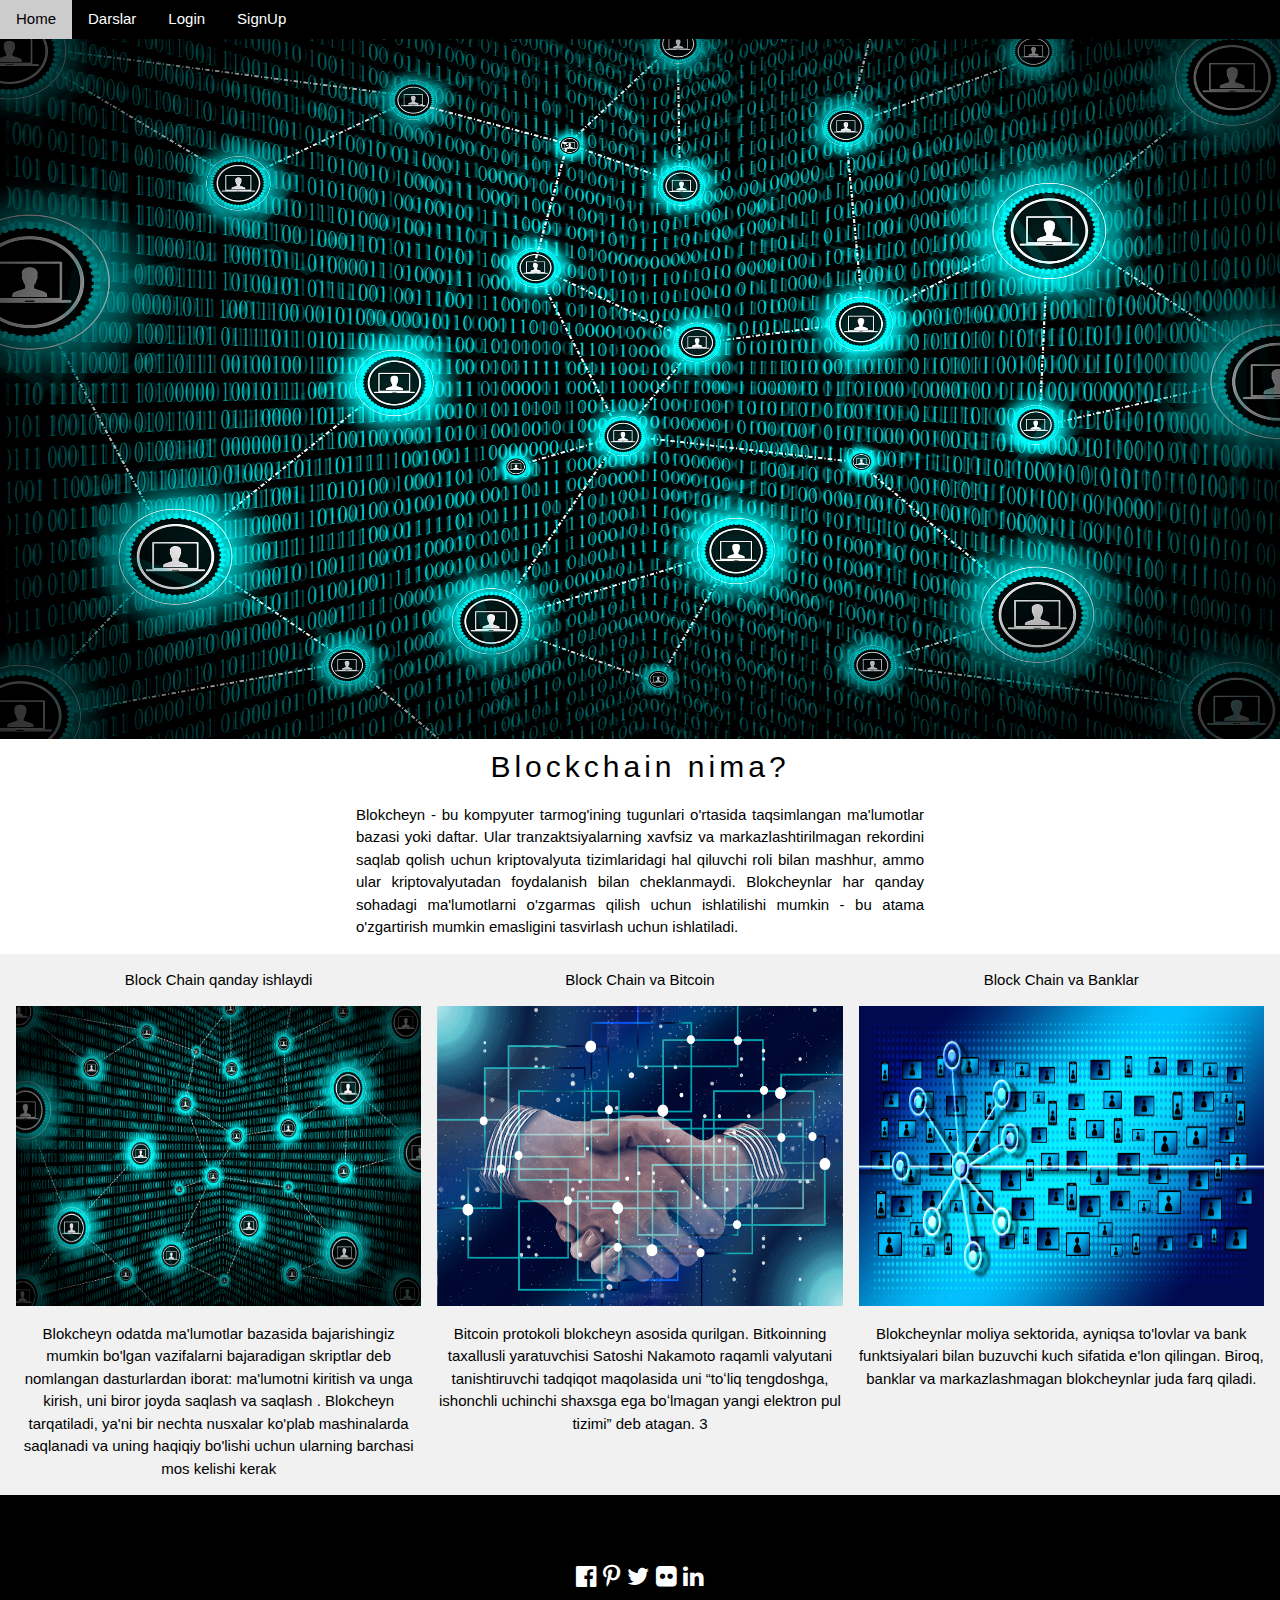
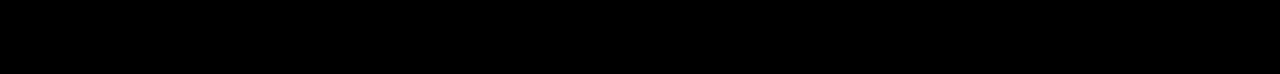
<file: BlockChain/index.html>
<!DOCTYPE html>
<html>
<meta charset="UTF-8">
<meta name="viewport" content="width=device-width, initial-scale=1">
<link rel="stylesheet" href="index.css">
<link rel="stylesheet" href="https://cdnjs.cloudflare.com/ajax/libs/font-awesome/4.6.3/css/font-awesome.min.css">
<body>

<!-- Navigation -->
<nav class="w3-bar w3-black">
  <a href="#home" class="w3-button w3-bar-item">Home</a>
  <a href="darslar.html" class="w3-button w3-bar-item">Darslar</a>
  <a href="login.html" class="w3-button w3-bar-item">Login</a>
  <a href="register.html" class="w3-button w3-bar-item">SignUp</a>
</nav>

<!-- Slide Show -->
<section>
  <img class="mySlides" src="images/blockchain1.jpg"
  style="width:100%" height="700px">
  <img class="mySlides" src="images/blockchain2.jpg"
  style="width:100%" height="700px">
  <img class="mySlides" src="images/blockchain3.jpg"
  style="width:100%" height="700px">
</section>

<!-- Band Description -->
<section class="w3-container w3-center w3-content" style="max-width:600px">
  <h2 class="w3-wide">Blockchain nima?</h2>
  <p class="w3-justify">Blokcheyn - bu kompyuter tarmog'ining tugunlari o'rtasida taqsimlangan ma'lumotlar bazasi yoki daftar. Ular tranzaktsiyalarning xavfsiz va markazlashtirilmagan rekordini saqlab qolish uchun kriptovalyuta tizimlaridagi hal qiluvchi roli bilan mashhur, ammo ular kriptovalyutadan foydalanish bilan cheklanmaydi. Blokcheynlar har qanday sohadagi ma'lumotlarni o'zgarmas qilish uchun ishlatilishi mumkin - bu atama o'zgartirish mumkin emasligini tasvirlash uchun ishlatiladi.</p>
</section>

<!-- Band Members -->
<section class="w3-row-padding w3-center w3-light-grey">
  <article class="w3-third">
    <p>Block Chain qanday ishlaydi</p>
    <img src="images/blockchain1.jpg" alt="Random Name" style="width:100%" height="300px">
    <p>Blokcheyn odatda ma'lumotlar bazasida bajarishingiz mumkin bo'lgan vazifalarni bajaradigan skriptlar deb nomlangan dasturlardan iborat: ma'lumotni kiritish va unga kirish, uni biror joyda saqlash va saqlash . Blokcheyn tarqatiladi, ya'ni bir nechta nusxalar ko'plab mashinalarda saqlanadi va uning haqiqiy bo'lishi uchun ularning barchasi mos kelishi kerak</p>
  </article>
  <article class="w3-third">
    <p>Block Chain va Bitcoin</p>
    <img src="images/blockchain2.jpg" alt="Random Name" style="width:100%" height="300px">
    <p>Bitcoin protokoli blokcheyn asosida qurilgan. Bitkoinning taxallusli yaratuvchisi Satoshi Nakamoto raqamli valyutani tanishtiruvchi tadqiqot maqolasida uni “toʻliq tengdoshga, ishonchli uchinchi shaxsga ega boʻlmagan yangi elektron pul tizimi” deb atagan.
      3</p>
  </article>
  <article class="w3-third">
    <p>Block Chain va Banklar</p>
    <img src="images/blockchain3.jpg" alt="Random Name" style="width:100%" height="300px">
    <p>Blokcheynlar moliya sektorida, ayniqsa to'lovlar va bank funktsiyalari bilan buzuvchi kuch sifatida e'lon qilingan. Biroq, banklar va markazlashmagan blokcheynlar juda farq qiladi.</p>
  </article>
</section>

<!-- Footer -->
<footer class="w3-container w3-padding-64 w3-center w3-black w3-xlarge" id="about">
  <a href="#"><i class="fa fa-facebook-official"></i></a>
  <a href="#"><i class="fa fa-pinterest-p"></i></a>
  <a href="#"><i class="fa fa-twitter"></i></a>
  <a href="#"><i class="fa fa-flickr"></i></a>
  <a href="#"><i class="fa fa-linkedin"></i></a>
  <p class="w3-medium">
  </p>
</footer>

<script>
// Automatic Slideshow - change image every 3 seconds
var myIndex = 0;
carousel();

function carousel() {
  var i;
  var x = document.getElementsByClassName("mySlides");
  for (i = 0; i < x.length; i++) {
     x[i].style.display = "none";
  }
  myIndex++;
  if (myIndex > x.length) {myIndex = 1}
  x[myIndex-1].style.display = "block";
  setTimeout(carousel, 10000);
}
</script>

</body>
</html>
</file>
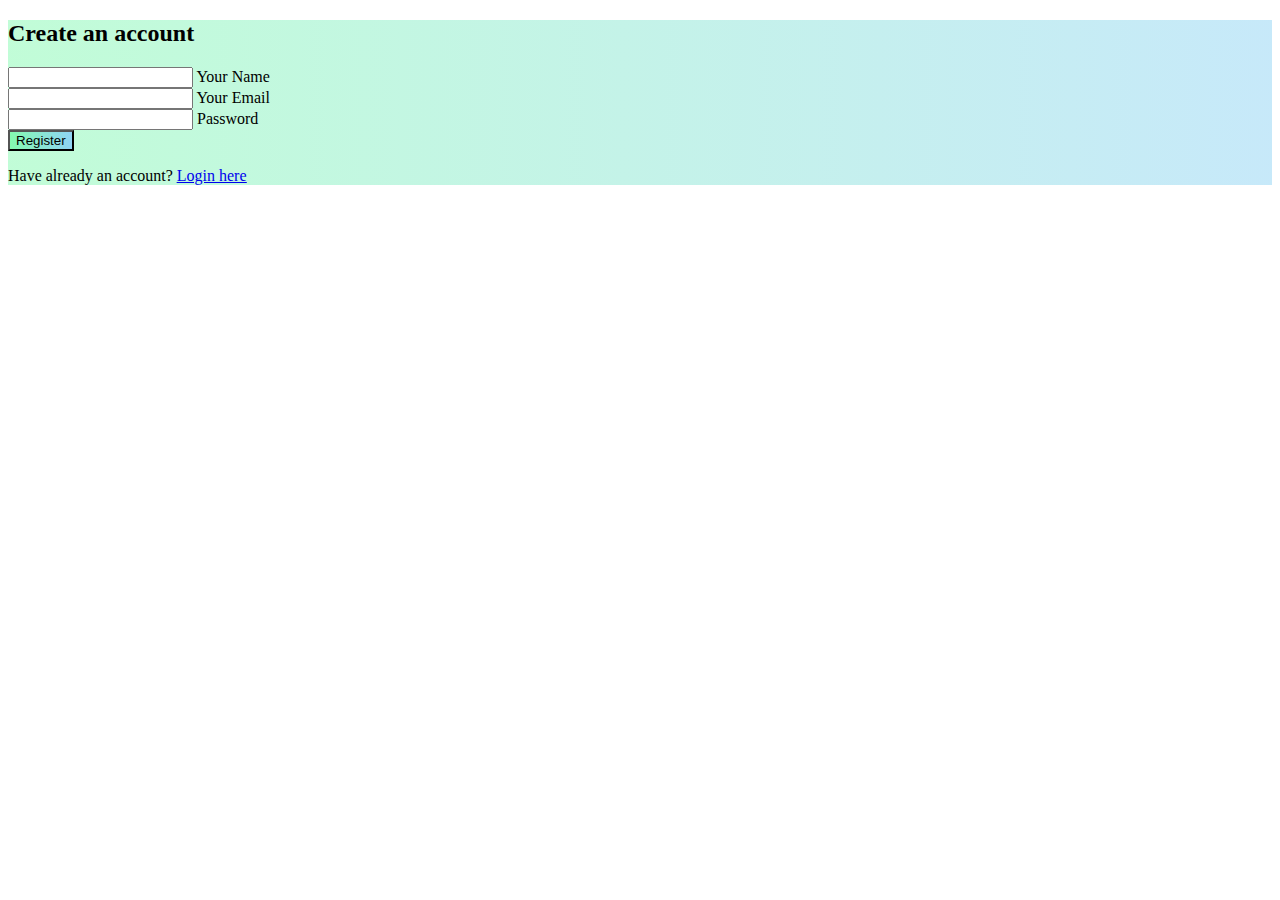
<file: BlockChain/register.html>
<!DOCTYPE html>
<html lang="en">
<head>
  <title>Bootstrap Example</title>
  <meta charset="utf-8">
  <meta name="viewport" content="width=device-width, initial-scale=1">
  <link href="https://cdn.jsdelivr.net/npm/bootstrap@5.1.3/dist/css/bootstrap.min.css" rel="stylesheet" integrity="sha384-1BmE4kWBq78iYhFldvKuhfTAU6auU8tT94WrHftjDbrCEXSU1oBoqyl2QvZ6jIW3" crossorigin="anonymous">
    <script src="https://cdn.jsdelivr.net/npm/bootstrap@5.1.3/dist/js/bootstrap.bundle.min.js" integrity="sha384-ka7Sk0Gln4gmtz2MlQnikT1wXgYsOg+OMhuP+IlRH9sENBO0LRn5q+8nbTov4+1p" crossorigin="anonymous"></script>
  <link rel="stylesheet" href="register.css">
</head>
<body>
   
    <section class="vh-100 bg-image"
    style="background-image: url('https://mdbcdn.b-cdn.net/img/Photos/new-templates/search-box/img4.webp');">
    <div class="mask d-flex align-items-center h-100 gradient-custom-3">
      <div class="container h-100">
        <div class="row d-flex justify-content-center align-items-center h-100">
          <div class="col-12 col-md-9 col-lg-7 col-xl-6">
            <div class="card" style="border-radius: 15px;">
              <div class="card-body p-5">
                
                <h2 class="text-uppercase text-center mb-5">Create an account</h2>

                
                <form action="register.php" method="POST">

                  <div class="form-outline mb-4">
                    <input type="text" name="username" id="username" class="form-control form-control-lg" />
                    <label class="form-label" for="username">Your Name</label>
                  </div>
  
                  <div class="form-outline mb-4">
                    <input type="email" name="email" id="email" class="form-control form-control-lg" />
                    <label class="form-label" for="email">Your Email</label>
                  </div>
  
                  <div class="form-outline mb-4">
                    <input type="password" name="password" id="password" class="form-control form-control-lg" />
                    <label class="form-label" for="password">Password</label>
                  </div>
      
                  <div class="d-flex justify-content-center">
                    <button type="submit"
                      class="btn btn-success btn-block btn-lg gradient-custom-4 text-body">Register</button>
                  </div>
  
                  <p class="text-center text-muted mt-5 mb-0">Have already an account? <a href="login.html"
                      class="fw-bold text-body"><u>Login here</u></a></p>
  
                    </form>
              </div>
            
            </div>
          </div>
        </div>
      </div>
    </div>
  </section>

</body>
</html>
</file>
<file: BlockChain/register.css>
.gradient-custom-3 {
    /* fallback for old browsers */
    background: #84fab0;
    
    /* Chrome 10-25, Safari 5.1-6 */
    background: -webkit-linear-gradient(to right, rgba(132, 250, 176, 0.5), rgba(143, 211, 244, 0.5));
    
    /* W3C, IE 10+/ Edge, Firefox 16+, Chrome 26+, Opera 12+, Safari 7+ */
    background: linear-gradient(to right, rgba(132, 250, 176, 0.5), rgba(143, 211, 244, 0.5))
    }
    .gradient-custom-4 {
    /* fallback for old browsers */
    background: #84fab0;
    
    /* Chrome 10-25, Safari 5.1-6 */
    background: -webkit-linear-gradient(to right, rgba(132, 250, 176, 1), rgba(143, 211, 244, 1));
    
    /* W3C, IE 10+/ Edge, Firefox 16+, Chrome 26+, Opera 12+, Safari 7+ */
    background: linear-gradient(to right, rgba(132, 250, 176, 1), rgba(143, 211, 244, 1))
    }
</file>
<file: BlockChain/index.css>
/* W3.CSS 3.04 Apr 2017 by Jan Egil and Borge Refsnes */
html{box-sizing:border-box}*,*:before,*:after{box-sizing:inherit}
/* Extract from normalize.css by Nicolas Gallagher and Jonathan Neal git.io/normalize */
html{-ms-text-size-adjust:100%;-webkit-text-size-adjust:100%}body{margin:0}
article,aside,details,figcaption,figure,footer,header,main,menu,nav,section,summary{display:block}
audio,canvas,progress,video{display:inline-block}progress{vertical-align:baseline}
audio:not([controls]){display:none;height:0}[hidden],template{display:none}
a{background-color:transparent;-webkit-text-decoration-skip:objects}
a:active,a:hover{outline-width:0}abbr[title]{border-bottom:none;text-decoration:underline;text-decoration:underline dotted}
dfn{font-style:italic}mark{background:#ff0;color:#000}
small{font-size:80%}sub,sup{font-size:75%;line-height:0;position:relative;vertical-align:baseline}
sub{bottom:-0.25em}sup{top:-0.5em}figure{margin:1em 40px}
img{border-style:none}svg:not(:root){overflow:hidden}
code,kbd,pre,samp{font-family:monospace,monospace;font-size:1em}
hr{box-sizing:content-box;height:0;overflow:visible}
button,input,select,textarea{font:inherit;margin:0}optgroup{font-weight:bold}
button,input{overflow:visible}button,select{text-transform:none}
button,html [type=button],[type=reset],[type=submit]{-webkit-appearance:button}
button::-moz-focus-inner, [type=button]::-moz-focus-inner, [type=reset]::-moz-focus-inner, [type=submit]::-moz-focus-inner{border-style:none;padding:0}
button:-moz-focusring, [type=button]:-moz-focusring, [type=reset]:-moz-focusring, [type=submit]:-moz-focusring{outline:1px dotted ButtonText}
fieldset{border:1px solid #c0c0c0;margin:0 2px;padding:.35em .625em .75em}
legend{color:inherit;display:table;max-width:100%;padding:0;white-space:normal}textarea{overflow:auto}
[type=checkbox],[type=radio]{padding:0}
[type=number]::-webkit-inner-spin-button,[type=number]::-webkit-outer-spin-button{height:auto}
[type=search]{-webkit-appearance:textfield;outline-offset:-2px}
[type=search]::-webkit-search-cancel-button,[type=search]::-webkit-search-decoration{-webkit-appearance:none}
::-webkit-input-placeholder{color:inherit;opacity:0.54}
::-webkit-file-upload-button{-webkit-appearance:button;font:inherit}
/* End extract */
html,body{font-family:Verdana,sans-serif;font-size:15px;line-height:1.5}html{overflow-x:hidden}
h1,h2,h3,h4,h5,h6,.w3-slim,.w3-wide{font-family:"Segoe UI",Arial,sans-serif}
h1{font-size:36px}h2{font-size:30px}h3{font-size:24px}h4{font-size:20px}h5{font-size:18px}h6{font-size:16px}
.w3-serif{font-family:"Times New Roman",Times,serif}
h1,h2,h3,h4,h5,h6{font-weight:400;margin:10px 0}.w3-wide{letter-spacing:4px}
h1 a,h2 a,h3 a,h4 a,h5 a,h6 a{font-weight:inherit}
hr{border:0;border-top:1px solid #eee;margin:20px 0}
img{margin-bottom:-5px}a{color:inherit}
.w3-image{max-width:100%;height:auto}
.w3-table,.w3-table-all{border-collapse:collapse;border-spacing:0;width:100%;display:table}
.w3-table-all{border:1px solid #ccc}
.w3-bordered tr,.w3-table-all tr{border-bottom:1px solid #ddd}
.w3-striped tbody tr:nth-child(even){background-color:#f1f1f1}
.w3-table-all tr:nth-child(odd){background-color:#fff}
.w3-table-all tr:nth-child(even){background-color:#f1f1f1}
.w3-hoverable tbody tr:hover,.w3-ul.w3-hoverable li:hover{background-color:#ccc}
.w3-centered tr th,.w3-centered tr td{text-align:center}
.w3-table td,.w3-table th,.w3-table-all td,.w3-table-all th{padding:8px 8px;display:table-cell;text-align:left;vertical-align:top}
.w3-table th:first-child,.w3-table td:first-child,.w3-table-all th:first-child,.w3-table-all td:first-child{padding-left:16px}
.w3-btn,.w3-btn-block,.w3-button{border:none;display:inline-block;outline:0;padding:6px 16px;vertical-align:middle;overflow:hidden;text-decoration:none!important;color:#fff;background-color:#000;text-align:center;cursor:pointer;white-space:nowrap}
.w3-btn:hover,.w3-btn-block:hover,.w3-btn-floating:hover,.w3-btn-floating-large:hover{box-shadow:0 8px 16px 0 rgba(0,0,0,0.2),0 6px 20px 0 rgba(0,0,0,0.19)}
.w3-button{color:#000;background-color:#f1f1f1;padding:8px 16px}.w3-button:hover{color:#000!important;background-color:#ccc!important}
.w3-btn,.w3-btn-floating,.w3-btn-floating-large,.w3-closenav,.w3-opennav,.w3-btn-block,.w3-button{-webkit-touch-callout:none;-webkit-user-select:none;-khtml-user-select:none;-moz-user-select:none;-ms-user-select:none;user-select:none}   
.w3-btn-floating,.w3-btn-floating-large{display:inline-block;text-align:center;color:#fff;background-color:#000;position:relative;overflow:hidden;z-index:1;padding:0;border-radius:50%;cursor:pointer;font-size:24px}
.w3-btn-floating{width:40px;height:40px;line-height:40px}.w3-btn-floating-large{width:56px;height:56px;line-height:56px}
.w3-disabled,.w3-btn:disabled,.w3-button:disabled,.w3-btn-floating:disabled,.w3-btn-floating-large:disabled{cursor:not-allowed;opacity:0.3}.w3-disabled *,:disabled *{pointer-events:none}
.w3-btn.w3-disabled:hover,.w3-btn-block.w3-disabled:hover,.w3-btn:disabled:hover,.w3-btn-floating.w3-disabled:hover,.w3-btn-floating:disabled:hover,
.w3-btn-floating-large.w3-disabled:hover,.w3-btn-floating-large:disabled:hover{box-shadow:none}
.w3-btn-group .w3-btn{float:left}.w3-btn-block{width:100%}
.w3-btn-bar .w3-btn{box-shadow:none;background-color:inherit;color:inherit;float:left}.w3-btn-bar .w3-btn:hover{background-color:#ccc}
.w3-badge,.w3-tag,.w3-sign{background-color:#000;color:#fff;display:inline-block;padding-left:8px;padding-right:8px;text-align:center}
.w3-badge{border-radius:50%}
ul.w3-ul{list-style-type:none;padding:0;margin:0}ul.w3-ul li{padding:8px 16px;border-bottom:1px solid #ddd}ul.w3-ul li:last-child{border-bottom:none}
.w3-tooltip,.w3-display-container{position:relative}.w3-tooltip .w3-text{display:none}.w3-tooltip:hover .w3-text{display:inline-block}
.w3-navbar{list-style-type:none;margin:0;padding:0;overflow:hidden}
.w3-navbar li{float:left}.w3-navbar li a,.w3-navitem,.w3-navbar li .w3-btn,.w3-navbar li .w3-input{display:block;padding:8px 16px}.w3-navbar li .w3-btn,.w3-navbar li .w3-input{border:none;outline:none;width:100%}
.w3-navbar li a:hover{color:#000;background-color:#ccc}
.w3-navbar .w3-dropdown-hover,.w3-navbar .w3-dropdown-click{position:static}
.w3-navbar .w3-dropdown-hover:hover,.w3-navbar .w3-dropdown-hover:first-child,.w3-navbar .w3-dropdown-click:hover{background-color:#ccc;color:#000}
.w3-navbar a,.w3-topnav a,.w3-sidenav a,.w3-dropdown-content a,.w3-accordion-content a,.w3-dropnav a,.w3-navblock a{text-decoration:none!important}
.w3-navbar .w3-opennav.w3-right{float:right!important}.w3-topnav{padding:8px 8px}
.w3-navblock .w3-dropdown-hover:hover,.w3-navblock .w3-dropdown-hover:first-child,.w3-navblock .w3-dropdown-click:hover{background-color:#ccc;color:#000}
.w3-navblock .w3-dropdown-hover,.w3-navblock .w3-dropdown-click{width:100%}.w3-navblock .w3-dropdown-hover .w3-dropdown-content,.w3-navblock .w3-dropdown-click .w3-dropdown-content{min-width:100%}
.w3-topnav a{padding:0 8px;border-bottom:3px solid transparent;-webkit-transition:border-bottom .25s;transition:border-bottom .25s}
.w3-topnav a:hover{border-bottom:3px solid #fff}.w3-topnav .w3-dropdown-hover a{border-bottom:0}
.w3-opennav,.w3-closenav{color:inherit}.w3-opennav:hover,.w3-closenav:hover{cursor:pointer;opacity:0.8}
.w3-btn,.w3-btn-floating,.w3-dropnav a,.w3-btn-floating-large,.w3-btn-block, .w3-navbar a,.w3-navblock a,.w3-sidenav a,.w3-pagination li a,.w3-hoverable tbody tr,.w3-hoverable li,
.w3-accordion-content a,.w3-dropdown-content a,.w3-dropdown-click:hover,.w3-dropdown-hover:hover,.w3-opennav,.w3-closenav,.w3-closebtn,*[class*="w3-hover-"]
{-webkit-transition:background-color .25s,color .15s,box-shadow .25s,opacity 0.25s,filter 0.25s,border 0.15s;transition:background-color .25s,color .15s,box-shadow .15s,opacity .25s,filter .25s,border .15s}
.w3-ripple:active{opacity:0.5}.w3-ripple{-webkit-transition:opacity 0s;transition:opacity 0s}
.w3-sidenav,.w3-sidebar{height:100%;width:200px;background-color:#fff;position:fixed!important;z-index:1;overflow:auto}
.w3-sidenav a,.w3-navblock a{padding:4px 2px 4px 16px}.w3-sidenav a:hover,.w3-navblock a:hover{background-color:#ccc;color:#000}.w3-sidenav a,.w3-dropnav a,.w3-navblock a{display:block}
.w3-sidenav .w3-dropdown-hover:hover,.w3-sidenav .w3-dropdown-hover:first-child,.w3-sidenav .w3-dropdown-click:hover,.w3-dropnav a:hover{background-color:#ccc;color:#000}
.w3-sidenav .w3-dropdown-hover,.w3-sidenav .w3-dropdown-click,.w3-bar-block .w3-dropdown-hover,.w3-bar-block .w3-dropdown-click{width:100%}
.w3-sidenav .w3-dropdown-hover .w3-dropdown-content,.w3-sidenav .w3-dropdown-click .w3-dropdown-content,.w3-bar-block .w3-dropdown-hover .w3-dropdown-content,.w3-bar-block .w3-dropdown-click .w3-dropdown-content{min-width:100%}
.w3-bar-block .w3-dropdown-hover .w3-button,.w3-bar-block .w3-dropdown-click .w3-button{width:100%;text-align:left;background-color:inherit;color:inherit;padding:8px 16px}
.w3-main,#main{transition:margin-left .4s}
.w3-modal{z-index:3;display:none;padding-top:100px;position:fixed;left:0;top:0;width:100%;height:100%;overflow:auto;background-color:rgb(0,0,0);background-color:rgba(0,0,0,0.4)}
.w3-modal-content{margin:auto;background-color:#fff;position:relative;padding:0;outline:0;width:600px}.w3-closebtn{text-decoration:none;float:right;font-size:24px;font-weight:bold;color:inherit}
.w3-closebtn:hover,.w3-closebtn:focus{color:#000;text-decoration:none;cursor:pointer}
.w3-pagination{display:inline-block;padding:0;margin:0}.w3-pagination li{display:inline}
.w3-pagination li a{text-decoration:none;color:#000;float:left;padding:8px 16px}
.w3-pagination li a:hover{background-color:#ccc}
.w3-input-group,.w3-group{margin-top:24px;margin-bottom:24px}
.w3-input{padding:8px;display:block;border:none;border-bottom:1px solid #808080;width:100%}
.w3-label{color:#009688}.w3-input:not(:valid)~.w3-validate{color:#f44336}
.w3-select{padding:9px 0;width:100%;color:#000;border:1px solid transparent;border-bottom:1px solid #009688}
.w3-select select:focus{color:#000;border:1px solid #009688}.w3-select option[disabled]{color:#009688}
.w3-dropdown-click,.w3-dropdown-hover{position:relative;display:inline-block;cursor:pointer}
.w3-dropdown-hover:hover .w3-dropdown-content{display:block;z-index:1}
.w3-dropdown-hover:first-child,.w3-dropdown-click:hover{background-color:#ccc;color:#000}
.w3-dropdown-hover:hover > .w3-button:first-child,.w3-dropdown-click:hover > .w3-button:first-child{background-color:#ccc;color:#000}
.w3-dropdown-content{cursor:auto;color:#000;background-color:#fff;display:none;position:absolute;min-width:160px;margin:0;padding:0}
.w3-dropdown-content a{padding:6px 16px;display:block}
.w3-dropdown-content a:hover{background-color:#ccc}
.w3-accordion{width:100%;cursor:pointer}
.w3-accordion-content{cursor:auto;display:none;position:relative;width:100%;margin:0;padding:0}
.w3-accordion-content a{padding:6px 16px;display:block}.w3-accordion-content a:hover{background-color:#ccc}
.w3-progress-container{width:100%;height:1.5em;position:relative;background-color:#f1f1f1}
.w3-progressbar{background-color:#757575;height:100%;position:absolute;line-height:inherit}
input[type=checkbox].w3-check,input[type=radio].w3-radio{width:24px;height:24px;position:relative;top:6px}
input[type=checkbox].w3-check:checked+.w3-validate,input[type=radio].w3-radio:checked+.w3-validate{color:#009688} 
input[type=checkbox].w3-check:disabled+.w3-validate,input[type=radio].w3-radio:disabled+.w3-validate{color:#aaa}
.w3-bar{width:100%;overflow:hidden}.w3-center .w3-bar{display:inline-block;width:auto}
.w3-bar .w3-bar-item{padding:8px 16px;float:left;background-color:inherit;color:inherit;width:auto;border:none;outline:none;display:block}
.w3-bar .w3-dropdown-hover,.w3-bar .w3-dropdown-click{position:static;float:left}
.w3-bar .w3-button{background-color:inherit;color:inherit;white-space:normal}
.w3-bar-block .w3-bar-item{width:100%;display:block;padding:8px 16px;text-align:left;background-color:inherit;color:inherit;border:none;outline:none;white-space:normal;float:none}
.w3-bar-block.w3-center .w3-bar-item{text-align:center}
.w3-block{display:block;width:100%}
.w3-responsive{overflow-x:auto}
.w3-container:after,.w3-container:before,.w3-panel:after,.w3-panel:before,.w3-row:after,.w3-row:before,.w3-row-padding:after,.w3-row-padding:before,.w3-cell-row:before,.w3-cell-row:after,
.w3-topnav:after,.w3-topnav:before,.w3-clear:after,.w3-clear:before,.w3-btn-group:before,.w3-btn-group:after,.w3-btn-bar:before,.w3-btn-bar:after,.w3-bar:before,.w3-bar:after
{content:"";display:table;clear:both}
.w3-col,.w3-half,.w3-third,.w3-twothird,.w3-threequarter,.w3-quarter{float:left;width:100%}
.w3-col.s1{width:8.33333%}
.w3-col.s2{width:16.66666%}
.w3-col.s3{width:24.99999%}
.w3-col.s4{width:33.33333%}
.w3-col.s5{width:41.66666%}
.w3-col.s6{width:49.99999%}
.w3-col.s7{width:58.33333%}
.w3-col.s8{width:66.66666%}
.w3-col.s9{width:74.99999%}
.w3-col.s10{width:83.33333%}
.w3-col.s11{width:91.66666%}
.w3-col.s12,.w3-half,.w3-third,.w3-twothird,.w3-threequarter,.w3-quarter{width:99.99999%}
@media (min-width:601px){
.w3-col.m1{width:8.33333%}
.w3-col.m2{width:16.66666%}
.w3-col.m3,.w3-quarter{width:24.99999%}
.w3-col.m4,.w3-third{width:33.33333%}
.w3-col.m5{width:41.66666%}
.w3-col.m6,.w3-half{width:49.99999%}
.w3-col.m7{width:58.33333%}
.w3-col.m8,.w3-twothird{width:66.66666%}
.w3-col.m9,.w3-threequarter{width:74.99999%}
.w3-col.m10{width:83.33333%}
.w3-col.m11{width:91.66666%}
.w3-col.m12{width:99.99999%}}
@media (min-width:993px){
.w3-col.l1{width:8.33333%}
.w3-col.l2{width:16.66666%}
.w3-col.l3,.w3-quarter{width:24.99999%}
.w3-col.l4,.w3-third{width:33.33333%}
.w3-col.l5{width:41.66666%}
.w3-col.l6,.w3-half{width:49.99999%}
.w3-col.l7{width:58.33333%}
.w3-col.l8,.w3-twothird{width:66.66666%}
.w3-col.l9,.w3-threequarter{width:74.99999%}
.w3-col.l10{width:83.33333%}
.w3-col.l11{width:91.66666%}
.w3-col.l12{width:99.99999%}}
.w3-content{max-width:980px;margin:auto}
.w3-rest{overflow:hidden}
.w3-layout-container,.w3-cell-row{display:table;width:100%}.w3-layout-row{display:table-row}.w3-layout-cell,.w3-layout-col,.w3-cell{display:table-cell}
.w3-layout-top,.w3-cell-top{vertical-align:top}.w3-layout-middle,.w3-cell-middle{vertical-align:middle}.w3-layout-bottom,.w3-cell-bottom{vertical-align:bottom}
.w3-hide{display:none!important}.w3-show-block,.w3-show{display:block!important}.w3-show-inline-block{display:inline-block!important}
@media (max-width:600px){.w3-modal-content{margin:0 10px;width:auto!important}.w3-modal{padding-top:30px}
.w3-topnav a{display:block}.w3-navbar li:not(.w3-opennav){float:none;width:100%!important}.w3-navbar li.w3-right{float:none!important}
.w3-topnav .w3-dropdown-hover .w3-dropdown-content,.w3-navbar .w3-dropdown-click .w3-dropdown-content,.w3-navbar .w3-dropdown-hover .w3-dropdown-content,.w3-dropdown-hover.w3-mobile .w3-dropdown-content,.w3-dropdown-click.w3-mobile .w3-dropdown-content{position:relative}	
.w3-topnav,.w3-navbar{text-align:center}.w3-hide-small{display:none!important}.w3-layout-col,.w3-mobile{display:block;width:100%!important}.w3-bar-item.w3-mobile,.w3-dropdown-hover.w3-mobile,.w3-dropdown-click.w3-mobile{text-align:center}
.w3-dropdown-hover.w3-mobile,.w3-dropdown-hover.w3-mobile .w3-btn,.w3-dropdown-hover.w3-mobile .w3-button,.w3-dropdown-click.w3-mobile,.w3-dropdown-click.w3-mobile .w3-btn,.w3-dropdown-click.w3-mobile .w3-button{width:100%}}
@media (max-width:768px){.w3-modal-content{width:500px}.w3-modal{padding-top:50px}}
@media (min-width:993px){.w3-modal-content{width:900px}.w3-hide-large{display:none!important}.w3-sidenav.w3-collapse,.w3-sidebar.w3-collapse{display:block!important}}
@media (max-width:992px) and (min-width:601px){.w3-hide-medium{display:none!important}}
@media (max-width:992px){.w3-sidenav.w3-collapse,.w3-sidebar.w3-collapse{display:none}.w3-main{margin-left:0!important;margin-right:0!important}}
.w3-top,.w3-bottom{position:fixed;width:100%;z-index:1}.w3-top{top:0}.w3-bottom{bottom:0}
.w3-overlay{position:fixed;display:none;width:100%;height:100%;top:0;left:0;right:0;bottom:0;background-color:rgba(0,0,0,0.5);z-index:2}
.w3-left{float:left!important}.w3-right{float:right!important}
.w3-tiny{font-size:10px!important}.w3-small{font-size:12px!important}
.w3-medium{font-size:15px!important}.w3-large{font-size:18px!important}
.w3-xlarge{font-size:24px!important}.w3-xxlarge{font-size:36px!important}
.w3-xxxlarge{font-size:48px!important}.w3-jumbo{font-size:64px!important}
.w3-vertical{word-break:break-all;line-height:1;text-align:center;width:0.6em}
.w3-left-align{text-align:left!important}.w3-right-align{text-align:right!important}
.w3-justify{text-align:justify!important}.w3-center{text-align:center!important}
.w3-display-topleft{position:absolute;left:0;top:0}.w3-display-topright{position:absolute;right:0;top:0}
.w3-display-bottomleft{position:absolute;left:0;bottom:0}.w3-display-bottomright{position:absolute;right:0;bottom:0}
.w3-display-middle{position:absolute;top:50%;left:50%;transform:translate(-50%,-50%);-ms-transform:translate(-50%,-50%)}
.w3-display-left{position:absolute;top:50%;left:0%;transform:translate(0%,-50%);-ms-transform:translate(-0%,-50%)}
.w3-display-right{position:absolute;top:50%;right:0%;transform:translate(0%,-50%);-ms-transform:translate(0%,-50%)}
.w3-display-topmiddle{position:absolute;left:50%;top:0;transform:translate(-50%,0%);-ms-transform:translate(-50%,0%)}
.w3-display-bottommiddle{position:absolute;left:50%;bottom:0;transform:translate(-50%,0%);-ms-transform:translate(-50%,0%)}
.w3-display-container:hover .w3-display-hover{display:block}.w3-display-container:hover span.w3-display-hover{display:inline-block}.w3-display-hover{display:none}
.w3-display-position{position:absolute}
.w3-circle{border-radius:50%!important}
.w3-round-small{border-radius:2px!important}.w3-round,.w3-round-medium{border-radius:4px!important}
.w3-round-large{border-radius:8px!important}.w3-round-xlarge{border-radius:16px!important}
.w3-round-xxlarge{border-radius:32px!important}.w3-round-jumbo{border-radius:64px!important}
.w3-border-0{border:0!important}.w3-border{border:1px solid #ccc!important}
.w3-border-top{border-top:1px solid #ccc!important}.w3-border-bottom{border-bottom:1px solid #ccc!important}
.w3-border-left{border-left:1px solid #ccc!important}.w3-border-right{border-right:1px solid #ccc!important}
.w3-margin{margin:16px!important}.w3-margin-0{margin:0!important}
.w3-margin-top{margin-top:16px!important}.w3-margin-bottom{margin-bottom:16px!important}
.w3-margin-left{margin-left:16px!important}.w3-margin-right{margin-right:16px!important}
.w3-section{margin-top:16px!important;margin-bottom:16px!important}
.w3-padding-tiny{padding:2px 4px!important}.w3-padding-small{padding:4px 8px!important}
.w3-padding-medium,.w3-padding,.w3-form{padding:8px 16px!important}
.w3-padding-large{padding:12px 24px!important}.w3-padding-xlarge{padding:16px 32px!important}
.w3-padding-xxlarge{padding:24px 48px!important}.w3-padding-jumbo{padding:32px 64px!important}
.w3-padding-4{padding-top:4px!important;padding-bottom:4px!important}
.w3-padding-8{padding-top:8px!important;padding-bottom:8px!important}
.w3-padding-12{padding-top:12px!important;padding-bottom:12px!important}
.w3-padding-16{padding-top:16px!important;padding-bottom:16px!important}
.w3-padding-24{padding-top:24px!important;padding-bottom:24px!important}
.w3-padding-32{padding-top:32px!important;padding-bottom:32px!important}
.w3-padding-48{padding-top:48px!important;padding-bottom:48px!important}
.w3-padding-64{padding-top:64px!important;padding-bottom:64px!important}
.w3-padding-128{padding-top:128px!important;padding-bottom:128px!important}
.w3-padding-0{padding:0!important}
.w3-padding-top{padding-top:8px!important}.w3-padding-bottom{padding-bottom:8px!important}
.w3-padding-left{padding-left:16px!important}.w3-padding-right{padding-right:16px!important}
.w3-topbar{border-top:6px solid #ccc!important}.w3-bottombar{border-bottom:6px solid #ccc!important}
.w3-leftbar{border-left:6px solid #ccc!important}.w3-rightbar{border-right:6px solid #ccc!important}
.w3-row-padding,.w3-row-padding>.w3-half,.w3-row-padding>.w3-third,.w3-row-padding>.w3-twothird,.w3-row-padding>.w3-threequarter,.w3-row-padding>.w3-quarter,.w3-row-padding>.w3-col{padding:0 8px}
.w3-spin{animation:w3-spin 2s infinite linear;-webkit-animation:w3-spin 2s infinite linear}
@-webkit-keyframes w3-spin{0%{-webkit-transform:rotate(0deg);transform:rotate(0deg)}100%{-webkit-transform:rotate(359deg);transform:rotate(359deg)}}
@keyframes w3-spin{0%{-webkit-transform:rotate(0deg);transform:rotate(0deg)}100%{-webkit-transform:rotate(359deg);transform:rotate(359deg)}}
.w3-container{padding:0.01em 16px}
.w3-panel{padding:0.01em 16px;margin-top:16px!important;margin-bottom:16px!important}
.w3-example{background-color:#f1f1f1;padding:0.01em 16px}
.w3-code,.w3-codespan{font-family:Consolas,"courier new";font-size:16px}
.w3-code{line-height:1.4;width:auto;background-color:#fff;padding:8px 12px;border-left:4px solid #4CAF50;word-wrap:break-word}
.w3-codespan{color:crimson;background-color:#f1f1f1;padding-left:4px;padding-right:4px;font-size:110%}
.w3-example,.w3-code{margin:20px 0}
.w3-card,.w3-card-2,.w3-example{box-shadow:0 2px 4px 0 rgba(0,0,0,0.16),0 2px 10px 0 rgba(0,0,0,0.12)!important}
.w3-card-4,.w3-hover-shadow:hover{box-shadow:0 4px 8px 0 rgba(0,0,0,0.2),0 6px 20px 0 rgba(0,0,0,0.19)!important}
.w3-card-8{box-shadow:0 8px 16px 0 rgba(0,0,0,0.2),0 6px 20px 0 rgba(0,0,0,0.19)!important}
.w3-card-12{box-shadow:0 12px 16px 0 rgba(0,0,0,0.24),0 17px 50px 0 rgba(0,0,0,0.19)!important}
.w3-card-16{box-shadow:0 16px 24px 0 rgba(0,0,0,0.22),0 25px 55px 0 rgba(0,0,0,0.21)!important}
.w3-card-24{box-shadow:0 24px 24px 0 rgba(0,0,0,0.2),0 40px 77px 0 rgba(0,0,0,0.22)!important}
.w3-animate-fading{-webkit-animation:fading 10s infinite;animation:fading 10s infinite}
@-webkit-keyframes fading{0%{opacity:0}50%{opacity:1}100%{opacity:0}}
@keyframes fading{0%{opacity:0}50%{opacity:1}100%{opacity:0}}
.w3-animate-opacity{-webkit-animation:opac 0.8s;animation:opac 0.8s}
@-webkit-keyframes opac{from{opacity:0} to{opacity:1}}
@keyframes opac{from{opacity:0} to{opacity:1}}
.w3-animate-top{position:relative;-webkit-animation:animatetop 0.4s;animation:animatetop 0.4s}
@-webkit-keyframes animatetop{from{top:-300px;opacity:0} to{top:0;opacity:1}}
@keyframes animatetop{from{top:-300px;opacity:0} to{top:0;opacity:1}}
.w3-animate-left{position:relative;-webkit-animation:animateleft 0.4s;animation:animateleft 0.4s}
@-webkit-keyframes animateleft{from{left:-300px;opacity:0} to{left:0;opacity:1}}
@keyframes animateleft{from{left:-300px;opacity:0} to{left:0;opacity:1}}
.w3-animate-right{position:relative;-webkit-animation:animateright 0.4s;animation:animateright 0.4s}
@-webkit-keyframes animateright{from{right:-300px;opacity:0} to{right:0;opacity:1}}
@keyframes animateright{from{right:-300px;opacity:0} to{right:0;opacity:1}}
.w3-animate-bottom{position:relative;-webkit-animation:animatebottom 0.4s;animation:animatebottom 0.4s}
@-webkit-keyframes animatebottom{from{bottom:-300px;opacity:0} to{bottom:0px;opacity:1}}
@keyframes animatebottom{from{bottom:-300px;opacity:0} to{bottom:0;opacity:1}}
.w3-animate-zoom {-webkit-animation:animatezoom 0.6s;animation:animatezoom 0.6s}
@-webkit-keyframes animatezoom{from{-webkit-transform:scale(0)} to{-webkit-transform:scale(1)}}
@keyframes animatezoom{from{transform:scale(0)} to{transform:scale(1)}}
.w3-animate-input{-webkit-transition:width 0.4s ease-in-out;transition:width 0.4s ease-in-out}.w3-animate-input:focus{width:100%!important}
.w3-opacity,.w3-hover-opacity:hover{opacity:0.60;-webkit-backface-visibility:hidden}
.w3-opacity-off,.w3-hover-opacity-off:hover{opacity:1;-webkit-backface-visibility:hidden}
.w3-opacity-max{opacity:0.25;-webkit-backface-visibility:hidden}
.w3-opacity-min{opacity:0.75;-webkit-backface-visibility:hidden}
.w3-greyscale-max,.w3-grayscale-max,.w3-hover-greyscale:hover,.w3-hover-grayscale:hover{-webkit-filter:grayscale(100%);filter:grayscale(100%)}
.w3-greyscale,.w3-grayscale{-webkit-filter:grayscale(75%);filter:grayscale(75%)}
.w3-greyscale-min,.w3-grayscale-min{-webkit-filter:grayscale(50%);filter:grayscale(50%)}
.w3-sepia{-webkit-filter:sepia(75%);filter:sepia(75%)}
.w3-sepia-max,.w3-hover-sepia:hover{-webkit-filter:sepia(100%);filter:sepia(100%)}
.w3-sepia-min{-webkit-filter:sepia(50%);filter:sepia(50%)}
.w3-text-shadow{text-shadow:1px 1px 0 #444}.w3-text-shadow-white{text-shadow:1px 1px 0 #ddd}
.w3-transparent{background-color:transparent!important}
.w3-hover-none:hover{box-shadow:none!important;background-color:transparent!important}
/* Colors */
.w3-amber,.w3-hover-amber:hover{color:#000!important;background-color:#ffc107!important}
.w3-aqua,.w3-hover-aqua:hover{color:#000!important;background-color:#00ffff!important}
.w3-blue,.w3-hover-blue:hover{color:#fff!important;background-color:#2196F3!important}
.w3-light-blue,.w3-hover-light-blue:hover{color:#000!important;background-color:#87CEEB!important}
.w3-brown,.w3-hover-brown:hover{color:#fff!important;background-color:#795548!important}
.w3-cyan,.w3-hover-cyan:hover{color:#000!important;background-color:#00bcd4!important}
.w3-blue-grey,.w3-hover-blue-grey:hover,.w3-blue-gray,.w3-hover-blue-gray:hover{color:#fff!important;background-color:#607d8b!important}
.w3-green,.w3-hover-green:hover{color:#fff!important;background-color:#4CAF50!important}
.w3-light-green,.w3-hover-light-green:hover{color:#000!important;background-color:#8bc34a!important}
.w3-indigo,.w3-hover-indigo:hover{color:#fff!important;background-color:#3f51b5!important}
.w3-khaki,.w3-hover-khaki:hover{color:#000!important;background-color:#f0e68c!important}
.w3-lime,.w3-hover-lime:hover{color:#000!important;background-color:#cddc39!important}
.w3-orange,.w3-hover-orange:hover{color:#000!important;background-color:#ff9800!important}
.w3-deep-orange,.w3-hover-deep-orange:hover{color:#fff!important;background-color:#ff5722!important}
.w3-pink,.w3-hover-pink:hover{color:#fff!important;background-color:#e91e63!important}
.w3-purple,.w3-hover-purple:hover{color:#fff!important;background-color:#9c27b0!important}
.w3-deep-purple,.w3-hover-deep-purple:hover{color:#fff!important;background-color:#673ab7!important}
.w3-red,.w3-hover-red:hover{color:#fff!important;background-color:#f44336!important}
.w3-sand,.w3-hover-sand:hover{color:#000!important;background-color:#fdf5e6!important}
.w3-teal,.w3-hover-teal:hover{color:#fff!important;background-color:#009688!important}
.w3-yellow,.w3-hover-yellow:hover{color:#000!important;background-color:#ffeb3b!important}
.w3-white,.w3-hover-white:hover{color:#000!important;background-color:#fff!important}
.w3-black,.w3-hover-black:hover{color:#fff!important;background-color:#000!important}
.w3-grey,.w3-hover-grey:hover,.w3-gray,.w3-hover-gray:hover{color:#000!important;background-color:#9e9e9e!important}
.w3-light-grey,.w3-hover-light-grey:hover,.w3-light-gray,.w3-hover-light-gray:hover{color:#000!important;background-color:#f1f1f1!important}
.w3-dark-grey,.w3-hover-dark-grey:hover,.w3-dark-gray,.w3-hover-dark-gray:hover{color:#fff!important;background-color:#616161!important}
.w3-pale-red,.w3-hover-pale-red:hover{color:#000!important;background-color:#ffdddd!important}
.w3-pale-green,.w3-hover-pale-green:hover{color:#000!important;background-color:#ddffdd!important}
.w3-pale-yellow,.w3-hover-pale-yellow:hover{color:#000!important;background-color:#ffffcc!important}
.w3-pale-blue,.w3-hover-pale-blue:hover{color:#000!important;background-color:#ddffff!important}
.w3-text-amber,.w3-hover-text-amber:hover{color:#ffc107!important}
.w3-text-aqua,.w3-hover-text-aqua:hover{color:#00ffff!important}
.w3-text-blue,.w3-hover-text-blue:hover{color:#2196F3!important}
.w3-text-light-blue,.w3-hover-text-light-blue:hover{color:#87CEEB!important}
.w3-text-brown,.w3-hover-text-brown:hover{color:#795548!important}
.w3-text-cyan,.w3-hover-text-cyan:hover{color:#00bcd4!important}
.w3-text-blue-grey,.w3-hover-text-blue-grey:hover,.w3-text-blue-gray,.w3-hover-text-blue-gray:hover{color:#607d8b!important}
.w3-text-green,.w3-hover-text-green:hover{color:#4CAF50!important}
.w3-text-light-green,.w3-hover-text-light-green:hover{color:#8bc34a!important}
.w3-text-indigo,.w3-hover-text-indigo:hover{color:#3f51b5!important}
.w3-text-khaki,.w3-hover-text-khaki:hover{color:#b4aa50!important}
.w3-text-lime,.w3-hover-text-lime:hover{color:#cddc39!important}
.w3-text-orange,.w3-hover-text-orange:hover{color:#ff9800!important}
.w3-text-deep-orange,.w3-hover-text-deep-orange:hover{color:#ff5722!important}
.w3-text-pink,.w3-hover-text-pink:hover{color:#e91e63!important}
.w3-text-purple,.w3-hover-text-purple:hover{color:#9c27b0!important}
.w3-text-deep-purple,.w3-hover-text-deep-purple:hover{color:#673ab7!important}
.w3-text-red,.w3-hover-text-red:hover{color:#f44336!important}
.w3-text-sand,.w3-hover-text-sand:hover{color:#fdf5e6!important}
.w3-text-teal,.w3-hover-text-teal:hover{color:#009688!important}
.w3-text-yellow,.w3-hover-text-yellow:hover{color:#d2be0e!important}
.w3-text-white,.w3-hover-text-white:hover{color:#fff!important}
.w3-text-black,.w3-hover-text-black:hover{color:#000!important}
.w3-text-grey,.w3-hover-text-grey:hover,.w3-text-gray,.w3-hover-text-gray:hover{color:#757575!important}
.w3-text-light-grey,.w3-hover-text-light-grey:hover,.w3-text-light-gray,.w3-hover-text-light-gray:hover{color:#f1f1f1!important}
.w3-text-dark-grey,.w3-hover-text-dark-grey:hover,.w3-text-dark-gray,.w3-hover-text-dark-gray:hover{color:#3a3a3a!important}
.w3-border-amber,.w3-hover-border-amber:hover{border-color:#ffc107!important}
.w3-border-aqua,.w3-hover-border-aqua:hover{border-color:#00ffff!important}
.w3-border-blue,.w3-hover-border-blue:hover{border-color:#2196F3!important}
.w3-border-light-blue,.w3-hover-border-light-blue:hover{border-color:#87CEEB!important}
.w3-border-brown,.w3-hover-border-brown:hover{border-color:#795548!important}
.w3-border-cyan,.w3-hover-border-cyan:hover{border-color:#00bcd4!important}
.w3-border-blue-grey,.w3-hover-border-blue-grey:hover,.w3-border-blue-gray,.w3-hover-border-blue-gray:hover{border-color:#607d8b!important}
.w3-border-green,.w3-hover-border-green:hover{border-color:#4CAF50!important}
.w3-border-light-green,.w3-hover-border-light-green:hover{border-color:#8bc34a!important}
.w3-border-indigo,.w3-hover-border-indigo:hover{border-color:#3f51b5!important}
.w3-border-khaki,.w3-hover-border-khaki:hover{border-color:#f0e68c!important}
.w3-border-lime,.w3-hover-border-lime:hover{border-color:#cddc39!important}
.w3-border-orange,.w3-hover-border-orange:hover{border-color:#ff9800!important}
.w3-border-deep-orange,.w3-hover-border-deep-orange:hover{border-color:#ff5722!important}
.w3-border-pink,.w3-hover-border-pink:hover{border-color:#e91e63!important}
.w3-border-purple,.w3-hover-border-purple:hover{border-color:#9c27b0!important}
.w3-border-deep-purple,.w3-hover-border-deep-purple:hover{border-color:#673ab7!important}
.w3-border-red,.w3-hover-border-red:hover{border-color:#f44336!important}
.w3-border-sand,.w3-hover-border-sand:hover{border-color:#fdf5e6!important}
.w3-border-teal,.w3-hover-border-teal:hover{border-color:#009688!important}
.w3-border-yellow,.w3-hover-border-yellow:hover{border-color:#ffeb3b!important}
.w3-border-white,.w3-hover-border-white:hover{border-color:#fff!important}
.w3-border-black,.w3-hover-border-black:hover{border-color:#000!important}
.w3-border-grey,.w3-hover-border-grey:hover,.w3-border-gray,.w3-hover-border-gray:hover{border-color:#9e9e9e!important}
.w3-border-light-grey,.w3-hover-border-light-grey:hover,.w3-border-light-gray,.w3-hover-border-light-gray:hover{border-color:#f1f1f1!important}
.w3-border-dark-grey,.w3-hover-border-dark-grey:hover,.w3-border-dark-gray,.w3-hover-border-dark-gray:hover{border-color:#616161!important}
.w3-border-pale-red,.w3-hover-border-pale-red:hover{border-color:#ffe7e7!important}.w3-border-pale-green,.w3-hover-border-pale-green:hover{border-color:#e7ffe7!important}
.w3-border-pale-yellow,.w3-hover-border-pale-yellow:hover{border-color:#ffffcc!important}.w3-border-pale-blue,.w3-hover-border-pale-blue:hover{border-color:#e7ffff!important}
</file>
